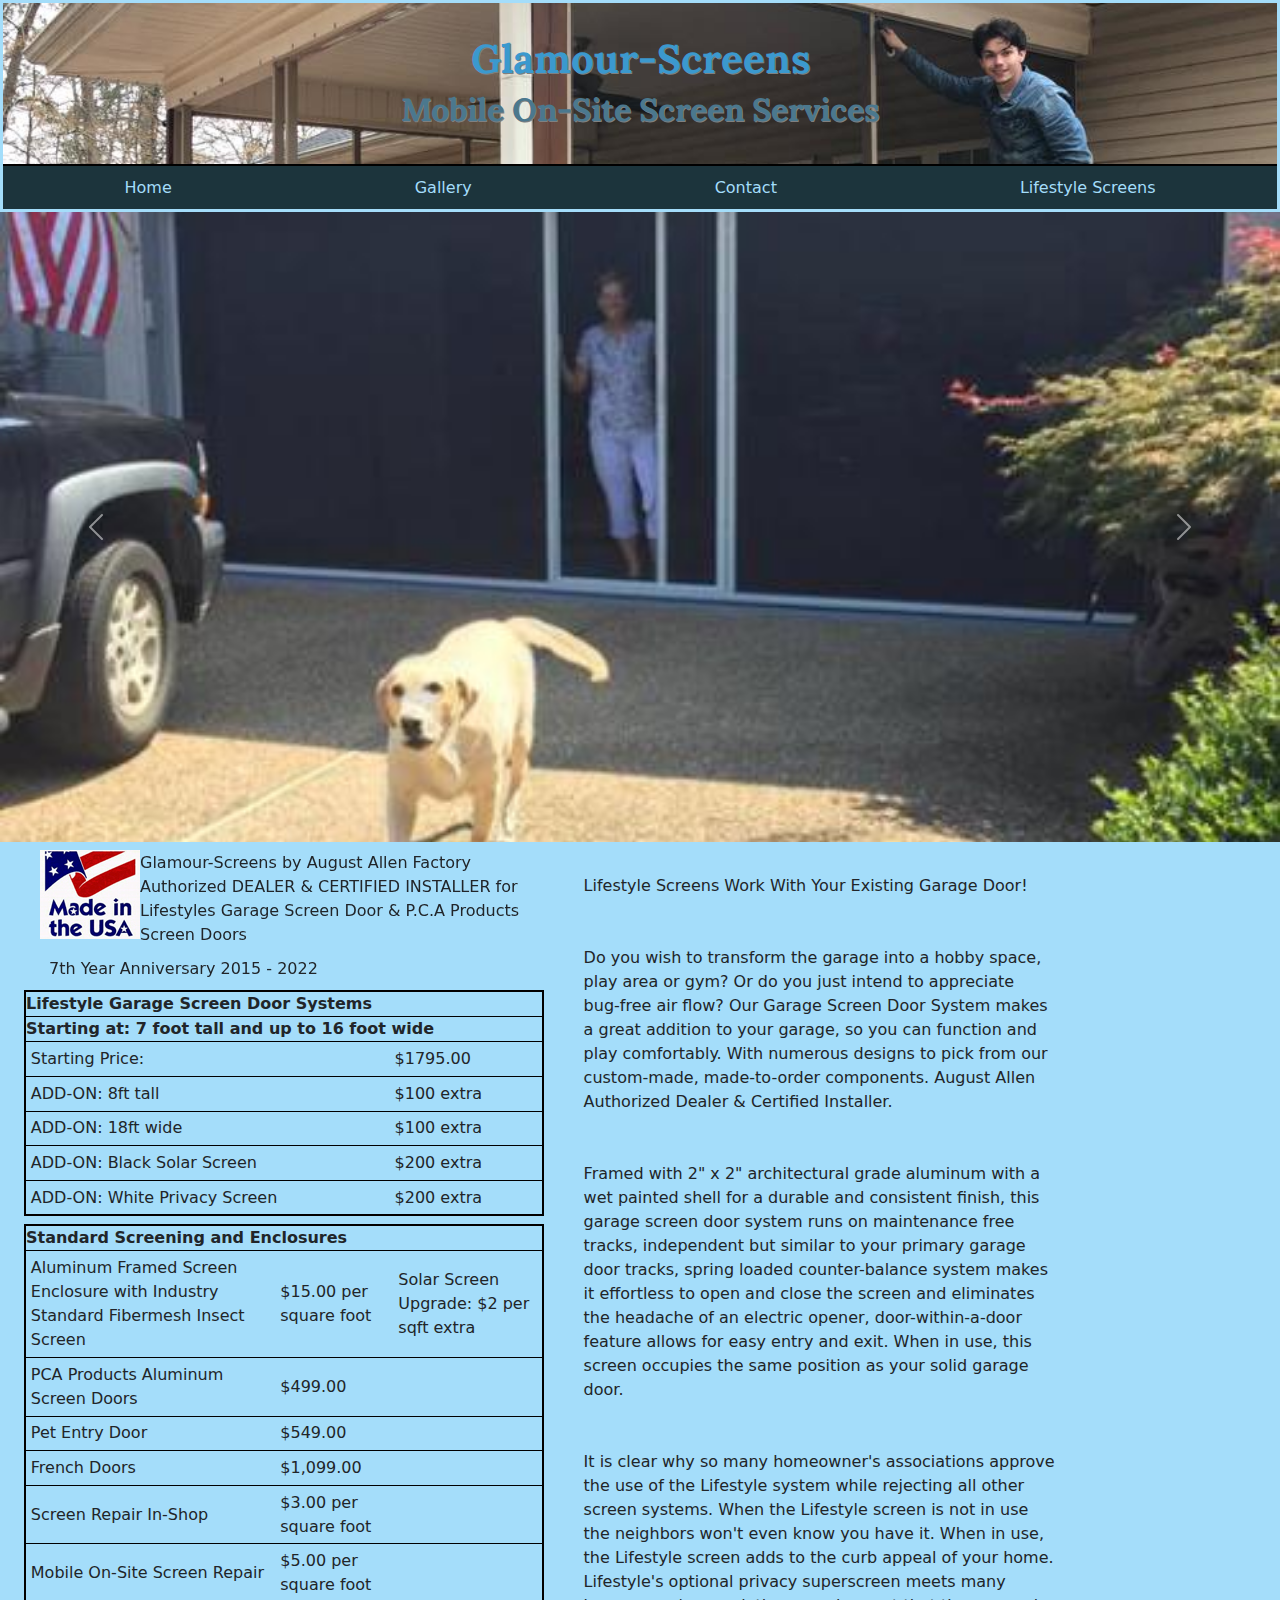
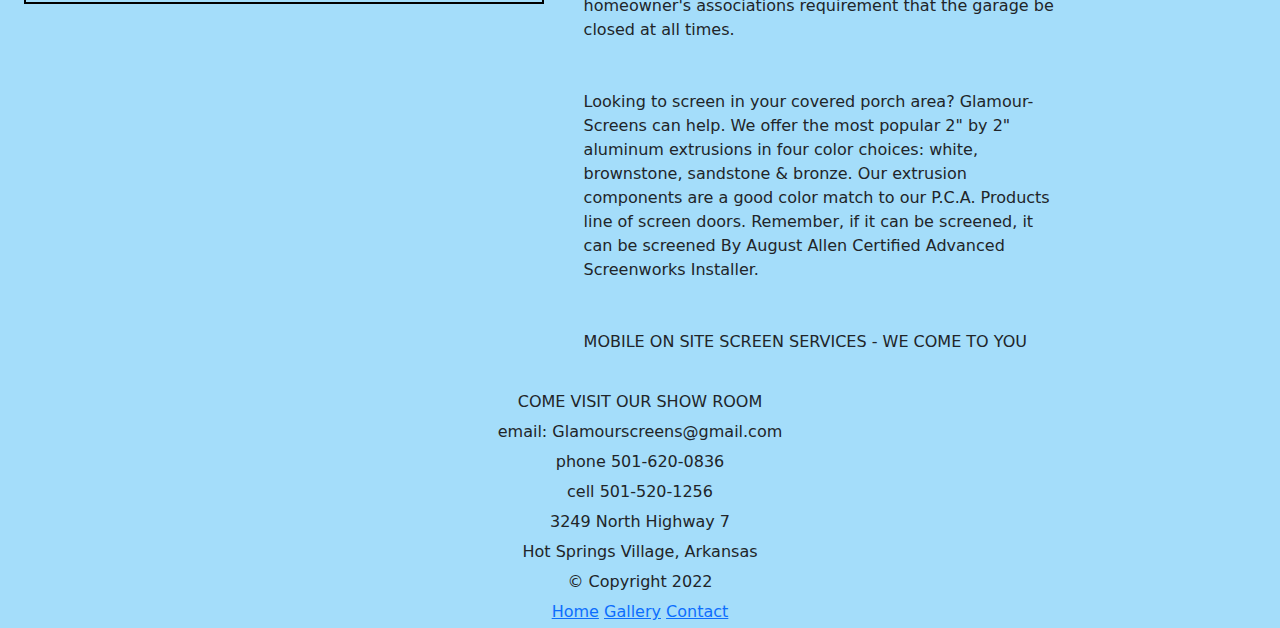
<file: index.html>
<!-- Authored by: Zachery Smith
                  CIS - 130
                  Oct 5 2022
                  index.html
                  assignment: An Amazing Company Part 2

                  "contact.html" should be graded as "schedule.html"
  -->

<!DOCTYPE html>
<html lang="en">
<head>
    <meta charset="UTF-8">
    <meta http-equiv="X-UA-Compatible" content="IE=edge">
    <meta name="viewport" content="width=device-width, initial-scale=1.0">
    <link href="bootstrap-5.2.2-dist/css/bootstrap.min.css" rel="stylesheet">
    <link href="styles.css" rel="stylesheet">
    <title>Glamour Screens: Home</title>


    <style>

      body {
        background-color: #a4ddfa;
      }

      h1 {
        font-family: 'Lora', serif;
        font-weight: bold;
        text-align: center;
        color: #3b99ce;
        text-shadow: gray 1px 1px;
      }

      h2 {
        font-family: 'Lora', serif;
        font-weight: bold;
        text-align: center;
        margin-bottom: 1rem;
        color: #4b788e;
        text-shadow: gray 1px 1px;
      }

      .navbar {
        position: absolute;
        bottom: 0px;
      }

    </style>


    <link rel="preconnect" href="https://fonts.googleapis.com">
    <link rel="preconnect" href="https://fonts.gstatic.com" crossorigin>
    <link href="https://fonts.googleapis.com/css2?family=Lora&display=swap" rel="stylesheet"> 
</head>
<body>

    <header>
        <h1>Glamour-Screens</h1>
        <h2>Mobile On-Site Screen Services</h2>

        <nav>
            <ul class="navbar">
                <li class="navitem"><a href="index.html">Home</a></li>
                <li class="navitem"><a href="gallery.html">Gallery</a></li>
                <li class="navitem"><a href="contact.html">Contact</a></li>
                <li class="navitem"><a href="http://www.lifestylescreens.com/Product-Catalog.html" target="_blank">Lifestyle Screens</a></li>
            </ul>
        </nav>
    </header>
    <!--Usually these use images but I used divs w/ a background image to make everything fit better-->
    <div id="carouselExampleControls" class="carousel slide" data-bs-ride="carousel">
        <div class="carousel-inner">
          <div class="carousel-item active">
            <div class="carousel-image" style="background-image: url(projectImages/1-20alteza.jpg)" class="d-block w-100"></div>
          </div>
          <div class="carousel-item">
            <div class="carousel-image" style="background-image: url(projectImages/1-155summitvalley.jpg)" class="d-block w-100"></div>
          </div>
          <div class="carousel-item">
            <div class="carousel-image" style="background-image: url(projectImages/1-august_spline_screen.jpg)" class="d-block w-100"></div>
          </div>
          <div class="carousel-item">
            <div class="carousel-image" style="background-image: url(projectImages/1-25encantande.jpg)" class="d-block w-100"></div>
          </div>
          <div class="carousel-item">
            <div class="carousel-image" style="background-image: url(projectImages/1-1hsv.jpg)" class="d-block w-100"></div>
          </div>
        </div>
        <button class="carousel-control-prev" type="button" data-bs-target="#carouselExampleControls" data-bs-slide="prev">
          <span class="carousel-control-prev-icon" aria-hidden="true"></span>
          <span class="visually-hidden">Previous</span>
        </button>
        <button class="carousel-control-next" type="button" data-bs-target="#carouselExampleControls" data-bs-slide="next">
          <span class="carousel-control-next-icon" aria-hidden="true"></span>
          <span class="visually-hidden">Next</span>
        </button>
      </div>
<div class="indexRow">
    <div class="indexColumn">
        <div id="infoCard"> 
            <div style="float: left;">
                <img src="otherImages/made_in_usa_logo.jpg" alt="Made in USA Logo">
            </div>
            <p>Glamour-Screens by August Allen Factory Authorized DEALER & CERTIFIED INSTALLER for Lifestyles Garage Screen Door & P.C.A Products Screen Doors</p> <p>7th Year Anniversary 2015 - 2022</p>
        </div>

        <div id="garagePricingBox">
            <table id="garagePricingTable">
                <tr>
                    <th colspan="3">Lifestyle Garage Screen Door Systems</th>
                </tr>
                <tr>
                    <th colspan="3" style="border-bottom: 1px black solid;">Starting at: 7 foot tall and up to 16 foot wide</th>
                </tr>
                <tr>
                    <td>Starting Price:</td>
                    <td>$1795.00</td>
                    <td></td>
                </tr>
                <tr><td>ADD-ON: 8ft tall</td> <td>$100 extra</td> <td></td></tr>
                <tr><td>ADD-ON: 18ft wide</td> <td>$100 extra</td> <td></td></tr>
                <tr><td>ADD-ON: Black Solar Screen</td> <td>$200 extra</td> <td></td></tr>
                <tr><td>ADD-ON: White Privacy Screen</td> <td>$200 extra</td> <td></td></tr>
            </table>
        </div>
        
        <div id="screenPricingBox">
            <table id="screenPricingTable">
                <tr><th colspan="3">Standard Screening and Enclosures</th></tr>
                <tr><td>Aluminum Framed Screen Enclosure with Industry Standard Fibermesh Insect Screen </td><td>$15.00 per square foot</td><td>Solar Screen Upgrade: $2 per sqft extra</td></tr>
                <tr><td>PCA Products Aluminum Screen Doors</td><td>$499.00</td><td></td></tr>
                <tr><td>Pet Entry Door</td><td>$549.00</td><td></td></tr>
                <tr><td>French Doors</td><td>$1,099.00</td><td></td></tr>
                <tr><td>Screen Repair In-Shop</td><td>$3.00 per square foot</td><td></td></tr>
                <tr><td>Mobile On-Site Screen Repair</td><td>$5.00 per square foot</td><td></td></tr>
            </table>
        </div>

    </div>

    <div class="indexColumn">
        <div id="garageIntro">
            <p>Lifestyle Screens Work With Your Existing Garage Door!</p>
            <p>Do you wish to transform the garage into a hobby space, play area or gym? Or do you just intend to appreciate bug-free air flow? Our Garage Screen Door System makes a great addition to your garage, so you can function and play comfortably. With numerous designs to pick from our custom-made, made-to-order components. August Allen  Authorized Dealer & Certified Installer.</p>
            <p>
                Framed with 2" x 2" architectural grade aluminum with a wet painted shell for a durable and consistent finish, this garage screen door system runs on maintenance free tracks, independent but similar to your primary garage door tracks, spring loaded counter-balance system makes it effortless to open and close the screen and eliminates the headache of an electric opener, door-within-a-door feature allows for easy entry and exit. When in use, this screen occupies the same position as your solid garage door.
            </p>
            <p> It is clear why so many homeowner's associations approve the use of the Lifestyle system while rejecting all other screen systems. When the Lifestyle screen is not in use the neighbors won't even know you have it. When in use, the Lifestyle screen adds to the curb appeal of your home. Lifestyle's optional privacy superscreen meets many homeowner's associations requirement that the garage be closed at all times.</p>
        </div>

        <div id="screenIntro">
            <p>
                Looking to screen in your covered porch area? Glamour-Screens can help. We offer the most popular 2" by 2" aluminum extrusions in four color choices: white, brownstone, sandstone & bronze. Our extrusion components are a good color match to our P.C.A. Products line of screen doors. Remember, if it can be screened, it can be screened By August Allen Certified Advanced Screenworks Installer.
            </p>
            <p>MOBILE ON SITE SCREEN SERVICES - WE COME TO YOU</p>
        </div>
    </div>
</div>

<footer>
    <p>COME VISIT OUR SHOW ROOM </p>
    <p>email: Glamourscreens@gmail.com</p>
    <p>phone 501-620-0836</p>
    <p>cell 501-520-1256</p>
    <p>3249 North Highway 7</p>
    <p>Hot Springs Village, Arkansas </p>
    <p>&copy; Copyright 2022</p>
    <p><a href="index.html">Home</a> <a href="gallery.html">Gallery</a> <a href="contact.html">Contact</a></p>
</footer>

<script src="bootstrap-5.2.2-dist/js/bootstrap.bundle.min.js"></script>
</body>
</html>
</file>
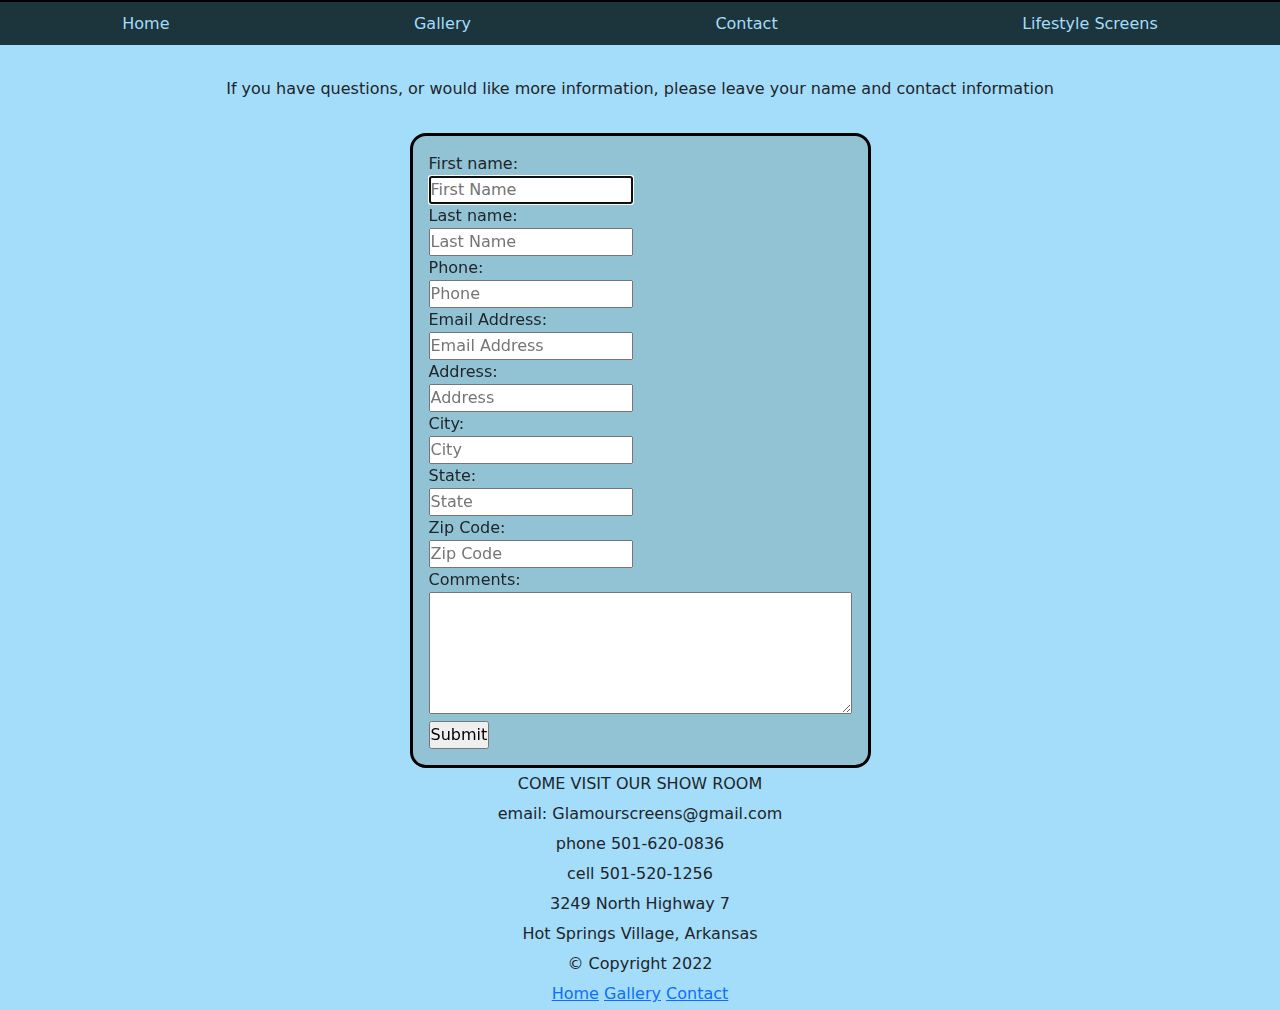
<file: contact.html>
<!-- Authored by: Zachery Smith
                  CIS - 130
                  Oct 5 2022
                  contact.html
                  assignment: An Amazing Company Part 2
                  "contact.html" should be graded as "schedule.html"
  -->
<!DOCTYPE html>
<html lang="en">
<head>
    <meta charset="UTF-8">
    <meta http-equiv="X-UA-Compatible" content="IE=edge">
    <meta name="viewport" content="width=device-width, initial-scale=1.0">
    <title>Glamour Screens: Contact Us</title>
    <link href="bootstrap-5.2.2-dist/css/bootstrap.min.css" rel="stylesheet">
    <link href="styles.css" rel="stylesheet">
    <link rel="preconnect" href="https://fonts.googleapis.com">
    <link rel="preconnect" href="https://fonts.gstatic.com" crossorigin>
    <link href="https://fonts.googleapis.com/css2?family=Lora&display=swap" rel="stylesheet"> 
    <style>
        body {
    background-color: #a4ddfa;
    }

    </style>
</head>
<body>
    <nav>
    <ul class="navbar">
        <li class="navitem"><a href="index.html">Home</a></li>
        <li class="navitem"><a href="gallery.html">Gallery</a></li>
        <li class="navitem"><a href="contact.html">Contact</a></li>
        <li class="navitem"><a href="http://www.lifestylescreens.com/Product-Catalog.html" target="_blank">Lifestyle Screens</a></li>
    </ul>
    </nav>
    <p style="text-align: center;">If you have questions, or would like more information, please leave your name and contact information</p>
    <form action="thankyou.html" method="get">
        <label for="firstname">First name:</label><br>
        <input type="text" id="firstname" name="firstname" placeholder="First Name" required autofocus><br>

        <label for="lastname">Last name:</label><br>
        <input type="text" id="lastname" name="lastname" placeholder="Last Name" required><br>

        <label for="phone">Phone:</label><br>
        <input type="tel" id="phone" name="phone" placeholder="Phone" required><br>
        
        <label for="emailaddress">Email Address:</label><br>
        <input type="email" id="emailaddress" name="emailaddress" placeholder="Email Address" required><br>

        <label for="address">Address:</label><br>
        <input type="text" id="address" name="address" placeholder="Address" required><br>

        <label for="city">City:</label><br>
        <input type="text" id="city" name="city" placeholder="City" required><br>

        <label for="state">State:</label><br>
        <input type="text" id="state" name="state" placeholder="State" required><br>

        <label for="zipcode">Zip Code:</label><br>
        <input type="text" id="zipcode" name="zipcode" placeholder="Zip Code" required><br>

        <label for="comments">Comments:</label><br>
        <textarea id="comments" name="comments" rows="5" cols="50"></textarea><br>

        <input type="submit" value="Submit">


    </form>
    <footer>
        <p>COME VISIT OUR SHOW ROOM </p>
        <p>email: Glamourscreens@gmail.com</p>
        <p>phone 501-620-0836</p>
        <p>cell 501-520-1256</p>
        <p>3249 North Highway 7</p>
        <p>Hot Springs Village, Arkansas </p>
        <p>&copy; Copyright 2022</p>
        <p><a href="index.html">Home</a> <a href="gallery.html">Gallery</a> <a href="contact.html">Contact</a></p>
    </footer>
</body>
</html>
</file>
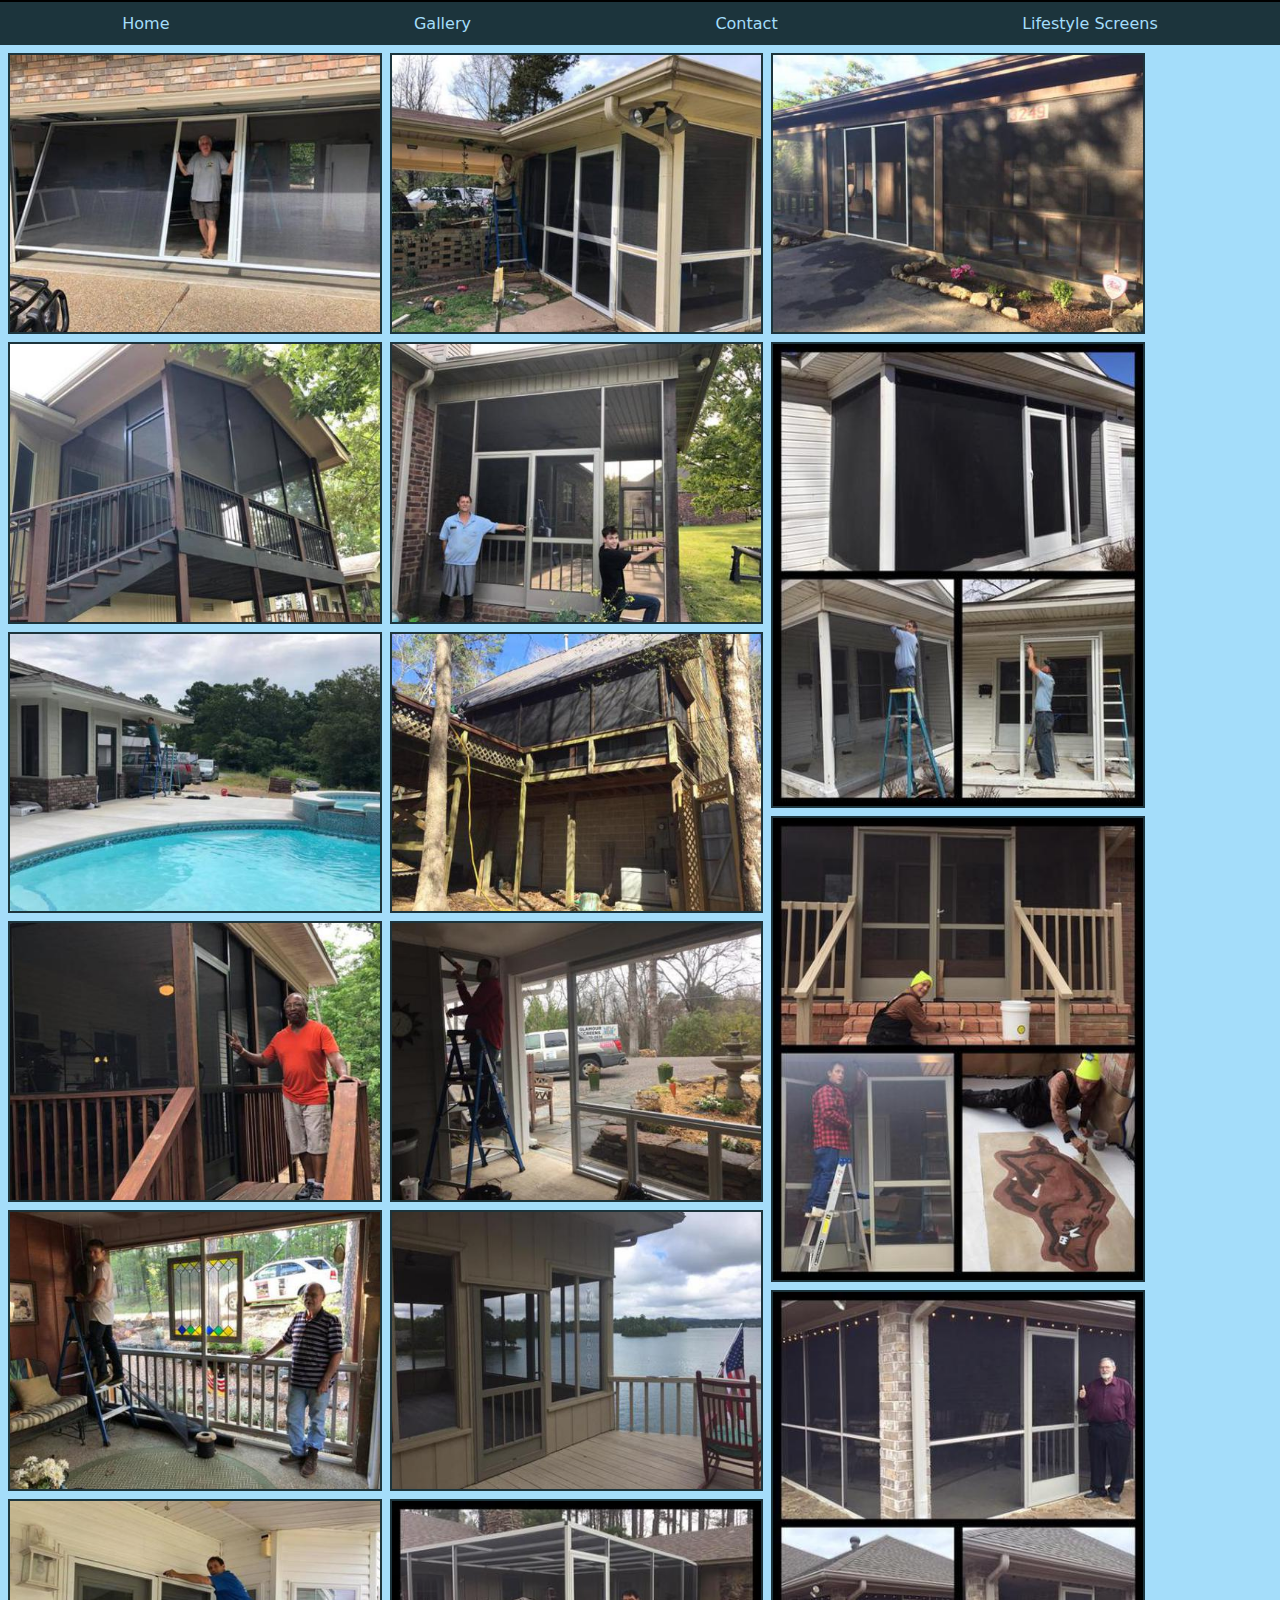
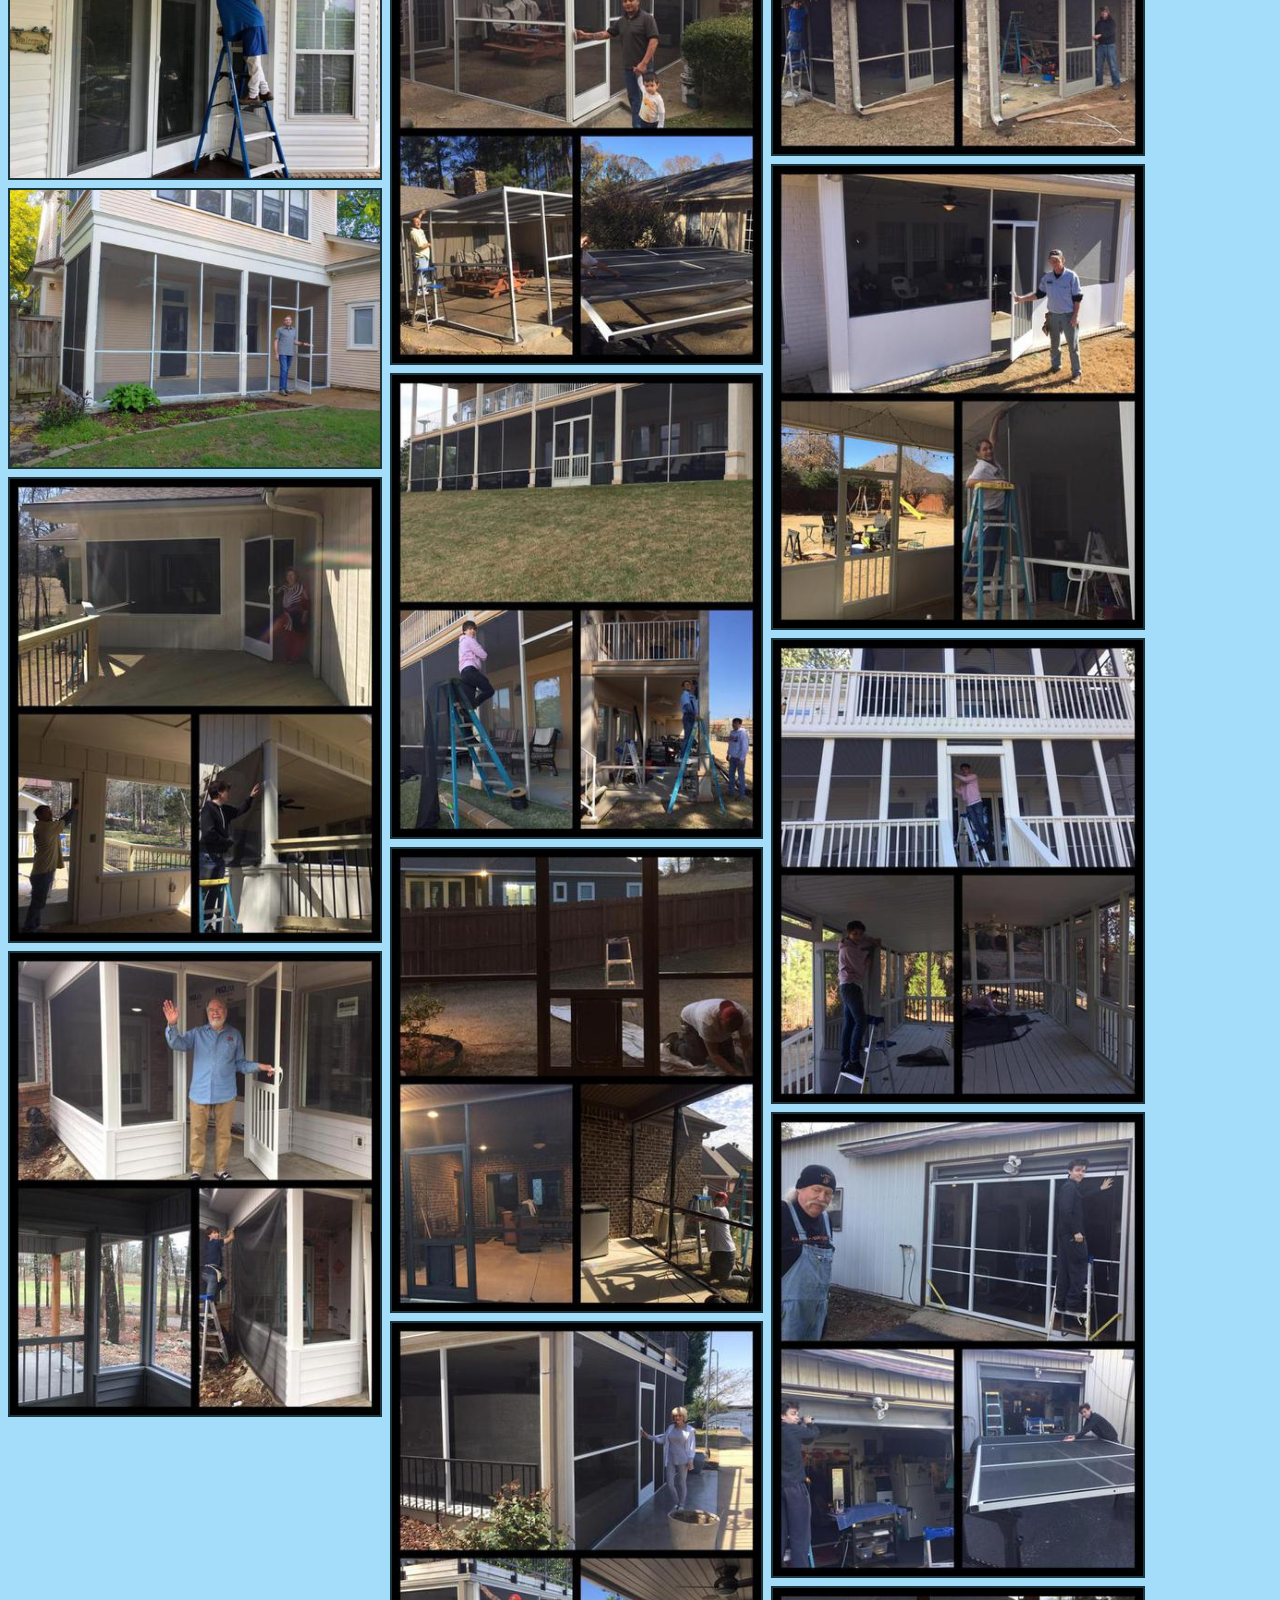
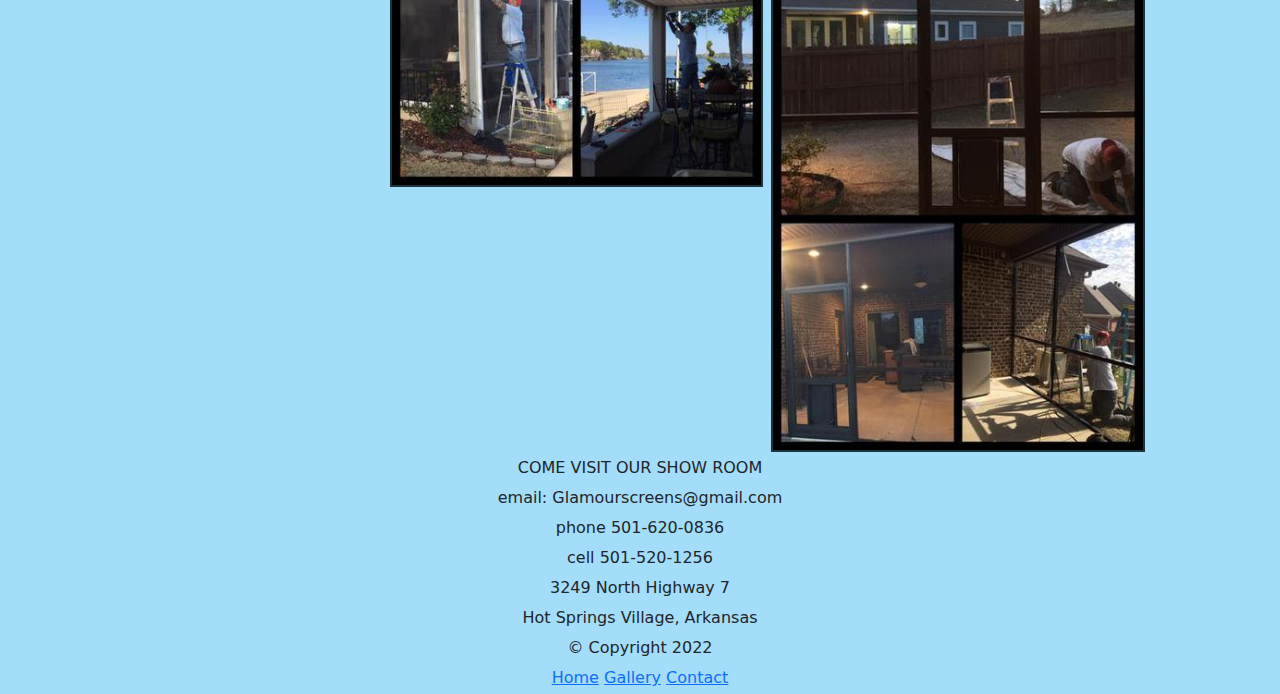
<file: gallery.html>
<!-- Authored by: Zachery Smith
                  CIS - 130
                  Oct 5 2022
                  gallery.html
                  assignment: An Amazing Company Part 2
                  "contact.html" should be graded as "schedule.html"
  -->
<!DOCTYPE html>
<html lang="en">
<head>
    <meta charset="UTF-8">
    <meta http-equiv="X-UA-Compatible" content="IE=edge">
    <meta name="viewport" content="width=device-width, initial-scale=1.0">
    <title>Glamour Screens: Gallery</title>
    <link href="bootstrap-5.2.2-dist/css/bootstrap.min.css" rel="stylesheet">
    <link href="styles.css" rel="stylesheet">
    <link rel="preconnect" href="https://fonts.googleapis.com">
    <link rel="preconnect" href="https://fonts.gstatic.com" crossorigin>
    <link href="https://fonts.googleapis.com/css2?family=Lora&display=swap" rel="stylesheet"> 
    <style>
            body {
        background-color: #a4ddfa;
        }
          

    </style>
</head>
<body>
    <nav>
    <ul class="navbar">
        <li class="navitem"><a href="index.html">Home</a></li>
        <li class="navitem"><a href="gallery.html">Gallery</a></li>
        <li class="navitem"><a href="contact.html">Contact</a></li>
        <li class="navitem"><a href="http://www.lifestylescreens.com/Product-Catalog.html" target="_blank">Lifestyle Screens</a></li>
    </ul>
    </nav>
    <div>
      <div class="galRow">
          <div class="galColumn">
            <img src="projectImages/1-1a2.jpg" alt="A Satisfied Customer">
            <img src="projectImages/1-1a1.jpg" alt="A Satisfied Customer">
            <img src="projectImages/1-1a3.jpg" alt="A Satisfied Customer">
            <img src="projectImages/1-1a4.jpg" alt="A Satisfied Customer">
            <img src="projectImages/1-1a7.jpg" alt="A Satisfied Customer">
            <img src="projectImages/1-1a8.jpg" alt="A Satisfied Customer">
            <img src="projectImages/1-1a9.jpg" alt="A Satisfied Customer">
            <img src="projectImages/1-1adac__1_.jpg" alt="A Satisfied Customer">
            <img src="projectImages/1-1adad.jpg" alt="A Satisfied Customer">
          </div>
          <div class="galColumn">
            <img src="projectImages/1-1a11.jpg" alt="A Satisfied Customer">
            <img src="projectImages/1-1a10.jpg" alt="A Satisfied Customer">
            <img src="projectImages/1-1a12.jpg" alt="A Satisfied Customer">
            <img src="projectImages/1-1a13.jpg" alt="A Satisfied Customer">
            <img src="projectImages/1-1a500.jpg" alt="A Satisfied Customer">
            <img src="projectImages/1-1aa__1_.jpg" alt="A Satisfied Customer">
            <img src="projectImages/1-1adae__1_.jpg" alt="A Satisfied Customer">
            <img src="projectImages/1-1adaf__1_.jpg" alt="A Satisfied Customer">
            <img src="projectImages/1-1adag__1_.jpg" alt="A Satisfied Customer">
          </div>
          <div class="galColumn">
            <img src="projectImages/1-1aaaahsv.jpg" alt="A Satisfied Customer">
            <img src="projectImages/1-1aabb__1_.jpg" alt="A Satisfied Customer">
            <img src="projectImages/1-1ab__1_.jpg" alt="A Satisfied Customer">
            <img src="projectImages/1-1abb__1_.jpg" alt="A Satisfied Customer">
            <img src="projectImages/1-1abc__1_.jpg" alt="A Satisfied Customer">
            <img src="projectImages/1-1ada__1_.jpg" alt="A Satisfied Customer">
            <img src="projectImages/1-1adab__1_.jpg" alt="A Satisfied Customer">
            <img src="projectImages/1-1adaf.jpg" alt="A Satisfied Customer">
          </div>
        </div>
      </div>

      <footer>
        <p>COME VISIT OUR SHOW ROOM </p>
        <p>email: Glamourscreens@gmail.com</p>
        <p>phone 501-620-0836</p>
        <p>cell 501-520-1256</p>
        <p>3249 North Highway 7</p>
        <p>Hot Springs Village, Arkansas </p>
        <p>&copy; Copyright 2022</p>
        <p><a href="index.html">Home</a> <a href="gallery.html">Gallery</a> <a href="contact.html">Contact</a></p>
    </footer>
</body>
</html>
</file>
<file: styles.css>
/* Authored by: Zachery Smith
CIS - 130
Oct 5 2022
styles.css
assignment: An Amazing Company Part 2
*/

 * {
    margin: 0px;
    padding: 0px;
 }

  p {
    margin: 1rem;
    padding: 1rem;
  }
 
 /* flex-box styling for the gallery page */

 .galRow {
    display: flex;
    flex-wrap: wrap;
    padding: 0 4px;
    width: 100%;
  }
  
  /* Create three equal columns that sits next to each other */
  .galColumn {
    flex: 30%;
    max-width: 30%;
    padding: 0 4px;
  }
  
  .galColumn img {
    margin-top: 8px;
    vertical-align: middle;
    width: 100%;
    border: 2px solid #1c343c;
  }

  
  /* flex-box styling for index page 8 */

  .indexRow {
    display: flex;
    flex-wrap: wrap;
    padding: 0 4px;
    width: 95%;
  }

  .indexColumn {
    flex: 45%;
    max-width: 45%;
    padding: 0 4px;
  }


 /*Info Card on index page */

  #infoCard {
    position: relative;
    float: left;
    flex: 40%;
    margin-left: 2rem;
  }

  #infoCard p {
    margin: 0.5rem;

    padding: 1px;
  }

  #infoCard img {
    margin-top: 0.5rem;
  }


  /* Info/Intro boxes */ 

  #screenIntro {
    flex: 30%;
  }

  #garageIntro {
    flex: 30%;
  }


/* Navigation */ 

.navbar{
    list-style: none;
    margin: 0;
    padding: 0;
    width: 100%;
    overflow: hidden;
    background-color: #1c343c;
    border-top: 2px solid black;
    flex-wrap: nowrap;
    justify-content: space-around;
}

.navitem a{
    display: inline-block;
    text-align: center;
    padding: 0.6rem 1rem;
    text-decoration: none;
    color: #a4ddfa;
}

.navitem:hover {
  background-color: rgb(49, 80, 90);
}


/* Pricing Tables Styles */
table{
  border: 2px black solid;
}

#garagePricingTable {
  width: 100%;
  margin: 0.5rem;

}

#garagePricingBox {
  flex: 40%;
  margin: 0.5rem;
}

#screenPricingTable {
  width: 100%;
  margin: 0.5rem;
}

#screenPricingBox {
  flex: 40%;
  margin: 0.5rem;

}


header {
  background-image: url(otherImages/headerimage.jpg);

  /* Position and center the image to scale nicely on all screens */
  background-position: 0% 30%;
  background-repeat: no-repeat;
  background-size: cover;
  position: relative;
  padding-top: 2rem;
  padding-bottom: 4rem;
  border: 0.2rem solid #a4ddfa;
}

form {
  display: block;
  padding: 1rem;
  margin: auto;
  margin-top: 1rem;
  border: 0.2rem solid black;
  border-radius: 1rem;
  background-color: #92c3d4;
  width: fit-content;
}

footer {
  text-align: center;
}

footer p {
  margin:2px;
  padding: 2px;
}

@media screen and (max-width: 600px) {
  .indexColumn {
    flex: 100%;
    max-width: 100%;
  }
}

@media screen and (max-width: 800px) {
  .galColumn {
    flex: 48%;
    max-width: 48%;
  }
}

@media screen and (max-width: 600px) {
  .galColumn {
    flex: 100%;
    max-width: 100%;
  }
}

.carousel, .slide, .carousel-inner {
  height: 50vh;
}

.carousel-item {
  position: absolute;
  height: inherit;
  width: inherit;
}


.carousel-image {
  height: inherit;
  width: inherit;
  background-size: cover;
  background-position: 50%;
}

tr {
  border-bottom: 1px solid black;
}

td {
  padding: 0.3rem;
}

@media screen and (min-width: 780px) {
  .carousel, .slide, .carousel-inner {
    height: 70vh;
  }
}
</file>
